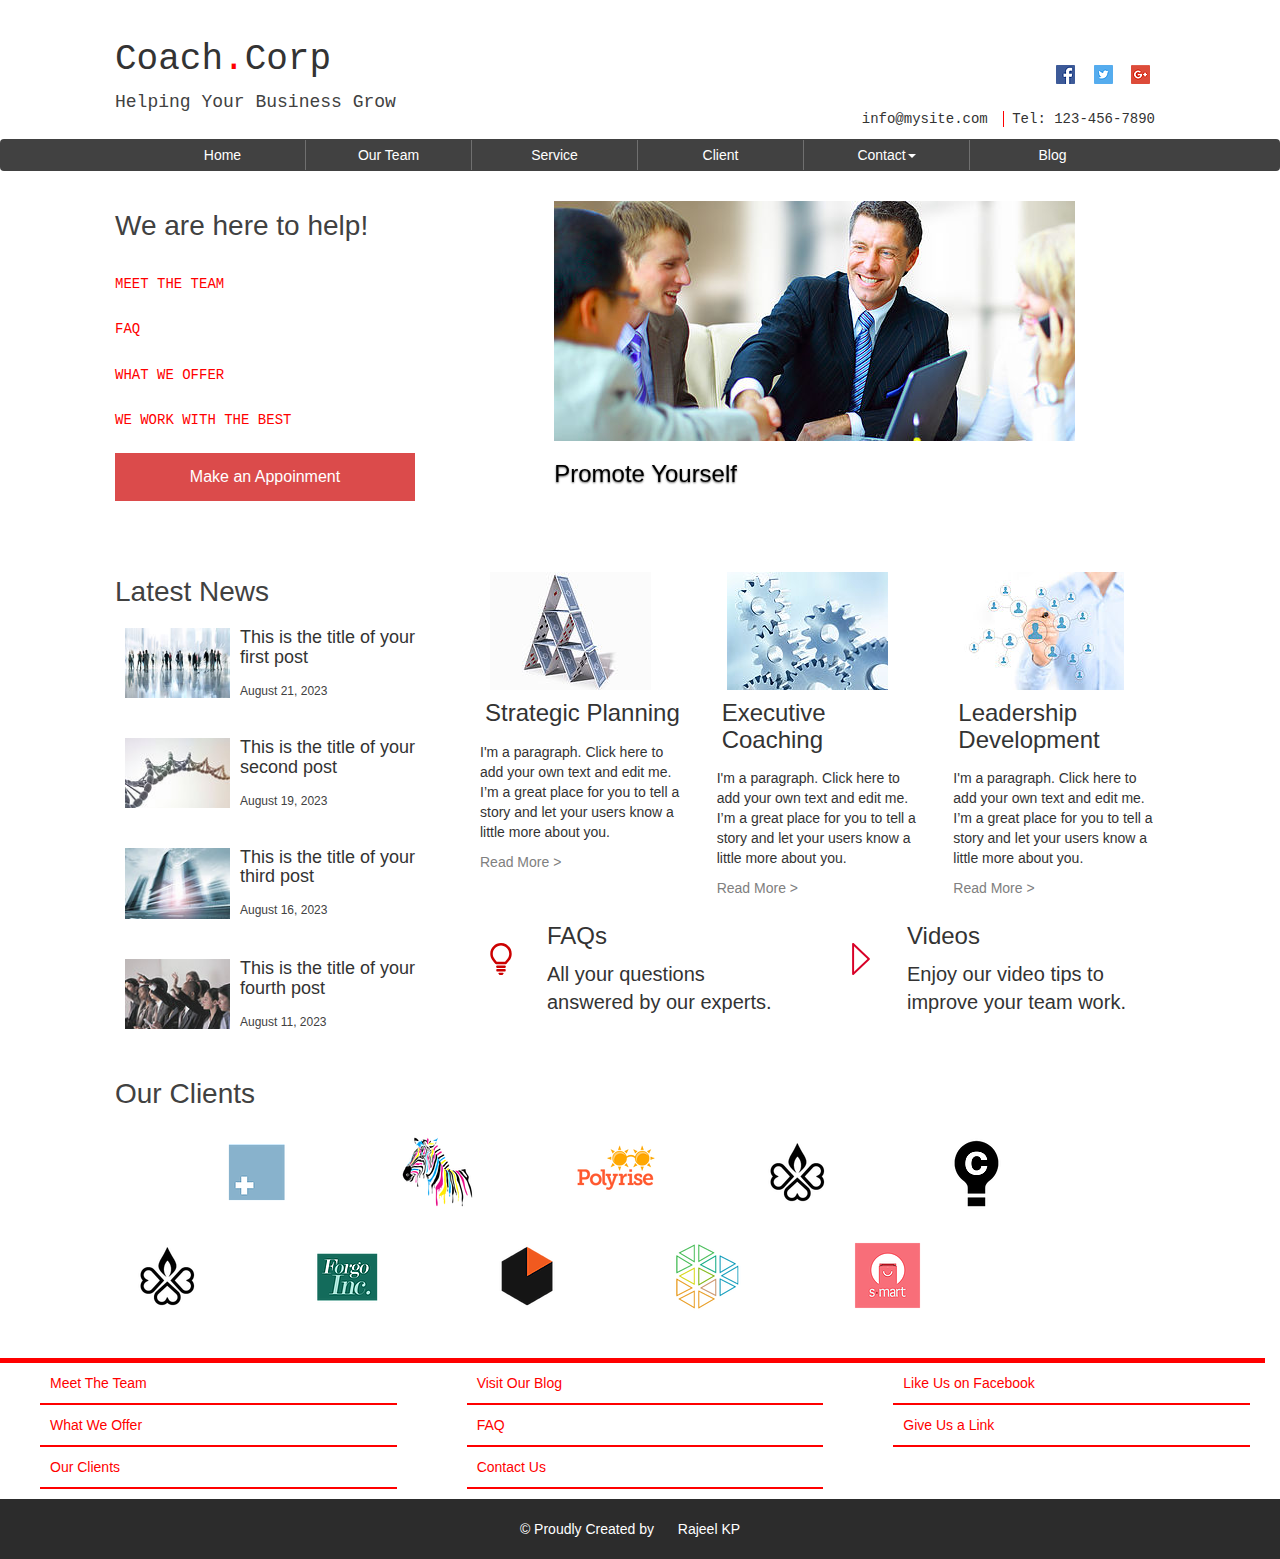
<file: index.html>
<!DOCTYPE html>
<!-- Latest compiled and minified CSS -->
<head>
<meta charset="utf-8">
<meta name="viewport" content="width=device-width, initial-scale=1">
<link rel="stylesheet" href="http://maxcdn.bootstrapcdn.com/bootstrap/3.3.7/css/bootstrap.min.css">
<link rel="stylesheet" href="style.css"/>

<!-- jQuery library -->
<script src="https://ajax.googleapis.com/ajax/libs/jquery/1.12.4/jquery.min.js"></script>

<!-- Latest compiled JavaScript -->
<script src="http://maxcdn.bootstrapcdn.com/bootstrap/3.3.7/js/bootstrap.min.js"></script>
 <!--[if lt IE 9]>
      <script src="https://oss.maxcdn.com/libs/html5shiv/3.7.0/html5shiv.js"></script>
      <script src="https://oss.maxcdn.com/libs/respond.js/1.4.2/respond.min.js"></script>
  <![endif]-->

   <title> &gt; &gt; &gt;  THE BUSINESS THEME &lt; &lt;&lt;  </title>

<style>
body{

//  background: red;
}
</style>



 </head>
<body>

  <div class="row container">
    <div class="col-md-6 head col-xs-12">
<h1> Coach<span style="color:red;">.</span>Corp </h1><span class="tagline">Helping Your Business Grow</stagline>
</div>

<div class="col-md-6 col-xs-12 header-side">
<div class="socials">
  <img src='images/fb.png'>
<img src='images/twitter.png'>
<img src='images/g+.png'>
</div>
<br/>
<div class="qwe">
   <span class="abc">info@mysite.com</span>
    <span class="ab"> Tel: 123-456-7890 </span>
  </div>
</div>


</div>

<!---navbar--->

<nav class="navbar nav-wrapper">

  <button type="button" class="navbar-toggle" data-toggle="collapse" data-target="#myNavbar">
       <span class="icon-bar"></span>
       <span class="icon-bar"></span>
       <span class="icon-bar"> </span>
  </button>

     <div class="collapse navbar-collapse" id="myNavbar">
<ul class="nav">
  <li><a class="active" href="index.html">Home</a></li>
  <li><a href="about.html">Our Team</a></li>
  <li><a href="services.html">Service</a></li>
  <li><a href="clients.html">Client</a></li>

  <li class="dropdown"><a data-toggle="dropdown" href="#">Contact<span class="caret"></span></a>
       <ul class="dropdown-menu">
         <li><a href="faq.html">FAQs</a></li></ul>

  <li><a href="blog.html">Blog</a></li>
</ul></div>
</nav>

<!---navbar--->
  <div class="container">
<div class="row">

<div class="col-xs-12 col-md-4">
  <h2> We are here to help! <h2>

<ul class="sidenav">
<li><a href=''> MEET THE TEAM </a> </li><li>
  <a href=''>   FAQ </a></li><li>
  <a href=''>  WHAT WE OFFER</a></li><li>
<a href=''>   WE WORK WITH THE BEST</a></li>


</ul>

<button type="button" class="app">Make an Appoinment </button>
</div>

<div class="col-xs-12 col-md-8">




  <div id="myCarousel" class="carousel slide" data-ride="carousel">
    <!-- Indicators -->


    <!-- Wrapper for slides -->
    <div class="carousel-inner" role="listbox">

      <div class="item active">
        <img class="responsive" src="images/1.jpg" alt="one">
        <div class="carousel-caption">
          <h3>Promote Yourself</h3>
        </div>
      </div>

      <div class="item">
        <img src="images/2.jpg" alt="two">
        <div class="carousel-caption">
          <h3>Teamwork and Leadership</h3>
        </div>
      </div>

      <div class="item">
        <img src="images/3.jpg" alt="three">
        <div class="carousel-caption">
          <h3>Manage your time</h3>

        </div>
      </div>





  </div>
</div>




</div>
</div> <!---Row --->



<div class="row">
  <div class="col-xs-12 col-md-4">
<h2> Latest News </h2>

<div class="bp">
 <img src="images/crowd.jpg" class="img-thumbnail" width="125">
<h4>This is the title of your first post </h4>
<span class="date">August 21, 2023</span>
</div>

 <div class="bp">
  <img src="images/dna.jpg" class="img-thumbnail" width="125">
<h4>This is the title of your second post </h4>
<span class="date">August 19, 2023</span>

</div>

  <div class="bp">
   <img src="images/city.jpg" class="img-thumbnail" width="125">
   <h4>This is the title of your third post </h4>
   <span class="date">August 16, 2023</span>

</div>

   <div class="bp">
    <img src="images/people.jpg" class="img-thumbnail" width="125">
<h4>This is the title of your fourth post </h4>
<span class="date">August 11, 2023</span>
<div class="clearfix"></div>
  </div>

</div>









<div class="col-xs-12 col-md-8 post" >

<div class="col-xs-12 col-md-4">
  <img src="images/cards.jpg" class="sideimg">
<h3>Strategic Planning</h3>
<p>I'm a paragraph. Click here to add your own text and edit me.
   I’m a great place for you to tell a story and let your users know a little more about you.</p>
  <a href="#">Read More &gt;</a>

</div><div class="col-xs-12 col-md-4">

  <img src="images/gear.jpg" class="sideimg">
  <h3>Executive Coaching</h3>
  <p>I'm a paragraph. Click here to add your own text and edit me.
     I’m a great place for you to tell a story and let your users know a little more about you.</p>
     <a href="#">Read More &gt;</a>

</div><div class="col-xs-12 col-md-4">



  <img src="images/plan.jpg" class="sideimg">

  <h3>Leadership Development</h3>
  <p>I'm a paragraph. Click here to add your own text and edit me.
     I’m a great place for you to tell a story and let your users know a little more about you.</p>

     <a href="#">Read More &gt;</a>

</div>


</div>




  <div class="col-md-4 col-sm-6 col-xs-12" style="">
<div style="float:left; margin-right:20px;">
    <svg preserveAspectRatio="xMidYMid meet" style="stroke-width: 0px;" version="1.1" xmlns="http://www.w3.org/2000/svg" viewBox="22.3046875 14.65625 27.4921875 41.05078125">
<g fill = "#CC0000"
stroke = "#ED1C24">
<path d="M38.371,52.684h-4.642c-0.626,0-1.133,0.506-1.133,1.132l0.582,0.758c0,0.626,0.505,1.132,1.132,1.132h3.477c0.629,0,1.134-0.506,1.134-1.132l0.583-0.758C39.505,53.19,38.998,52.684,38.371,52.684z"></path>
<path d="M41.117,47.867H30.982c-0.527,0-0.957,0.429-0.957,0.957v1.424c0,0.527,0.429,0.957,0.957,0.957h10.135c0.531,0,0.959-0.429,0.959-0.957v-1.424C42.076,48.297,41.648,47.867,41.117,47.867z"></path>
<path d="M41.117,43.487H30.982c-0.527,0-0.957,0.429-0.957,0.957v1.427c0,0.524,0.429,0.954,0.957,0.954h10.135c0.531,0,0.959-0.429,0.959-0.954v-1.427C42.076,43.915,41.648,43.487,41.117,43.487z"></path>
<path d="M36.051,14.657c-7.58,0-13.747,6.168-13.747,13.749c0,0.924,0.094,1.855,0.28,2.768c0.183,0.892,0.453,1.762,0.803,2.584c0.013,0.032,0.029,0.064,0.044,0.096c1.219,2.415,2.835,4.719,5.237,7.472c0.304,0.348,0.743,0.548,1.205,0.548h12.174c0.477,0,0.928-0.213,1.233-0.58c0.486-0.588,0.968-1.184,1.454-1.785c0.614-0.76,1.235-1.529,1.881-2.299c0.9-1.069,1.589-2.205,2.098-3.451c0.348-0.819,0.618-1.687,0.804-2.586c0.184-0.906,0.278-1.836,0.278-2.766C49.794,20.825,43.629,14.657,36.051,14.657z M46.381,30.529c-0.142,0.688-0.348,1.354-0.622,1.998c-0.39,0.953-0.911,1.811-1.594,2.623c-0.66,0.787-1.294,1.571-1.92,2.347c-0.319,0.395-0.636,0.787-0.953,1.176H30.607c-1.944-2.282-3.283-4.221-4.294-6.214c-0.257-0.613-0.456-1.261-0.592-1.926c-0.143-0.701-0.216-1.416-0.216-2.127c0-5.817,4.732-10.549,10.547-10.549c5.814,0,10.543,4.732,10.543,10.549C46.594,29.121,46.522,29.837,46.381,30.529z"></path>
</g>
</svg></div>
  <div style="padding-left:10px; text-align:justify;">
    <h3>FAQs</h3>

<p style="font-size:20px;">  All your questions <br/>answered by our experts.
</p>
</div>
  </div>



  <div class="col-md-4 col-sm-6 col-xs-12" >

<div style="float:left; margin-right:20px;">
  <svg xmlns="http://www.w3.org/2000/svg" xmlns:xlink="http://www.w3.org/1999/xlink" version="1.1" id="Capa_1" x="0px" y="0px" viewBox="0 0 36.406 36.406" style="enable-background:new 0 0 36.406 36.406;" xml:space="preserve" width="512px" height="512px">
<path d="M27.955,19.015l-8.984,8.539l-8.984,8.539c-0.444,0.429-1.159,0.413-1.571-0.032
C8.21,35.84,8.099,35.57,8.099,35.285l0,0V18.206V1.127C8.099,0.508,8.607,0,9.226,0c0.317,
0,0.619,0.143,0.825,0.365l8.92,8.492  l8.984,8.539c0.444,0.429,0.476,1.127,0.048,1.587C27.987,
19,27.971,19,27.955,19.015L27.955,19.015z M17.432,25.936l8.142-7.73  l-8.142-7.73L10.337,
3.73v14.476v14.476L17.432,25.936z" fill="#D80027"/>
</div>

  <div style="text-align:justify;">
  <h3>Videos</h3>

  <p style="font-size:20px;">  Enjoy our video tips to <br/> improve your team work.
  </p>
</div>




</div>

</div>
<h2>Our Clients</h2>

<div class="row works">
  <div class="col-md-1">


  </div>


<div class="col-sm-6 col-md-2 col-xs-6">
<img src='images/a.png'>
</div>

<div class="col-sm-6 col-md-2 col-xs-6">
<img src='images/b.png'>
</div>

<div class="col-sm-6 col-md-2 col-xs-6">
<img src='images/c.png'>
</div>

<div class="col-sm-6 col-md-2 col-xs-6" >
<img src='images/d.png'>
</div>

<div class="col-sm-6 col-md-2 col-xs-6" >
<img src='images/i.png'>
</div>


<div class="col-md-1">


</div>



  <div class="col-md-1">


  </div>

  <div class="col-sm-6 col-md-2 col-xs-6">
  <img src='images/d.png'>
  </div>

  <div class="col-sm-6 col-md-2 col-xs-6">
  <img src='images/e.png'>
  </div>

  <div class="col-sm-6 col-md-2 col-xs-6">
  <img src='images/f.png'>
  </div>

  <div class="col-sm-6 col-md-2 col-xs-6">
  <img src='images/g.png'>
  </div>

  <div class="col-sm-6 col-md-2 col-xs-6" >
  <img src='images/h.png'>
  </div>
  <div class="col-md-1">


  </div>
  </div>



</div>

<div class="row foot">

  <div class="col-md-4">

<ul class="footnav">
  <li> <a href="#"> Meet The Team </a> </li>

  <li> <a href="#">What We Offer  </a> </li>


  <li> <a href="#">Our Clients </a> </li>
</ul>

</div>





  <div class="col-md-4">
    <ul class="footnav">
      <li> <a href="#"> Visit Our Blog </a> </li>

      <li> <a href="#">FAQ </a> </li>


      <li> <a href="#">Contact Us </a> </li>
    </ul>

  </div>





  <div class="col-md-4">

    <ul class="footnav">
      <li> <a href="#"> Like Us on Facebook</a> </li>

      <li> <a href="#"> Give Us a Link </a> </li>


    </ul>
  </div>







</div>





<footer>

<center>
&copy; Proudly Created by <a href="www.rajeelkp.com"> Rajeel KP </a>
</center>


</footer>

































</body>

</html>
</file>
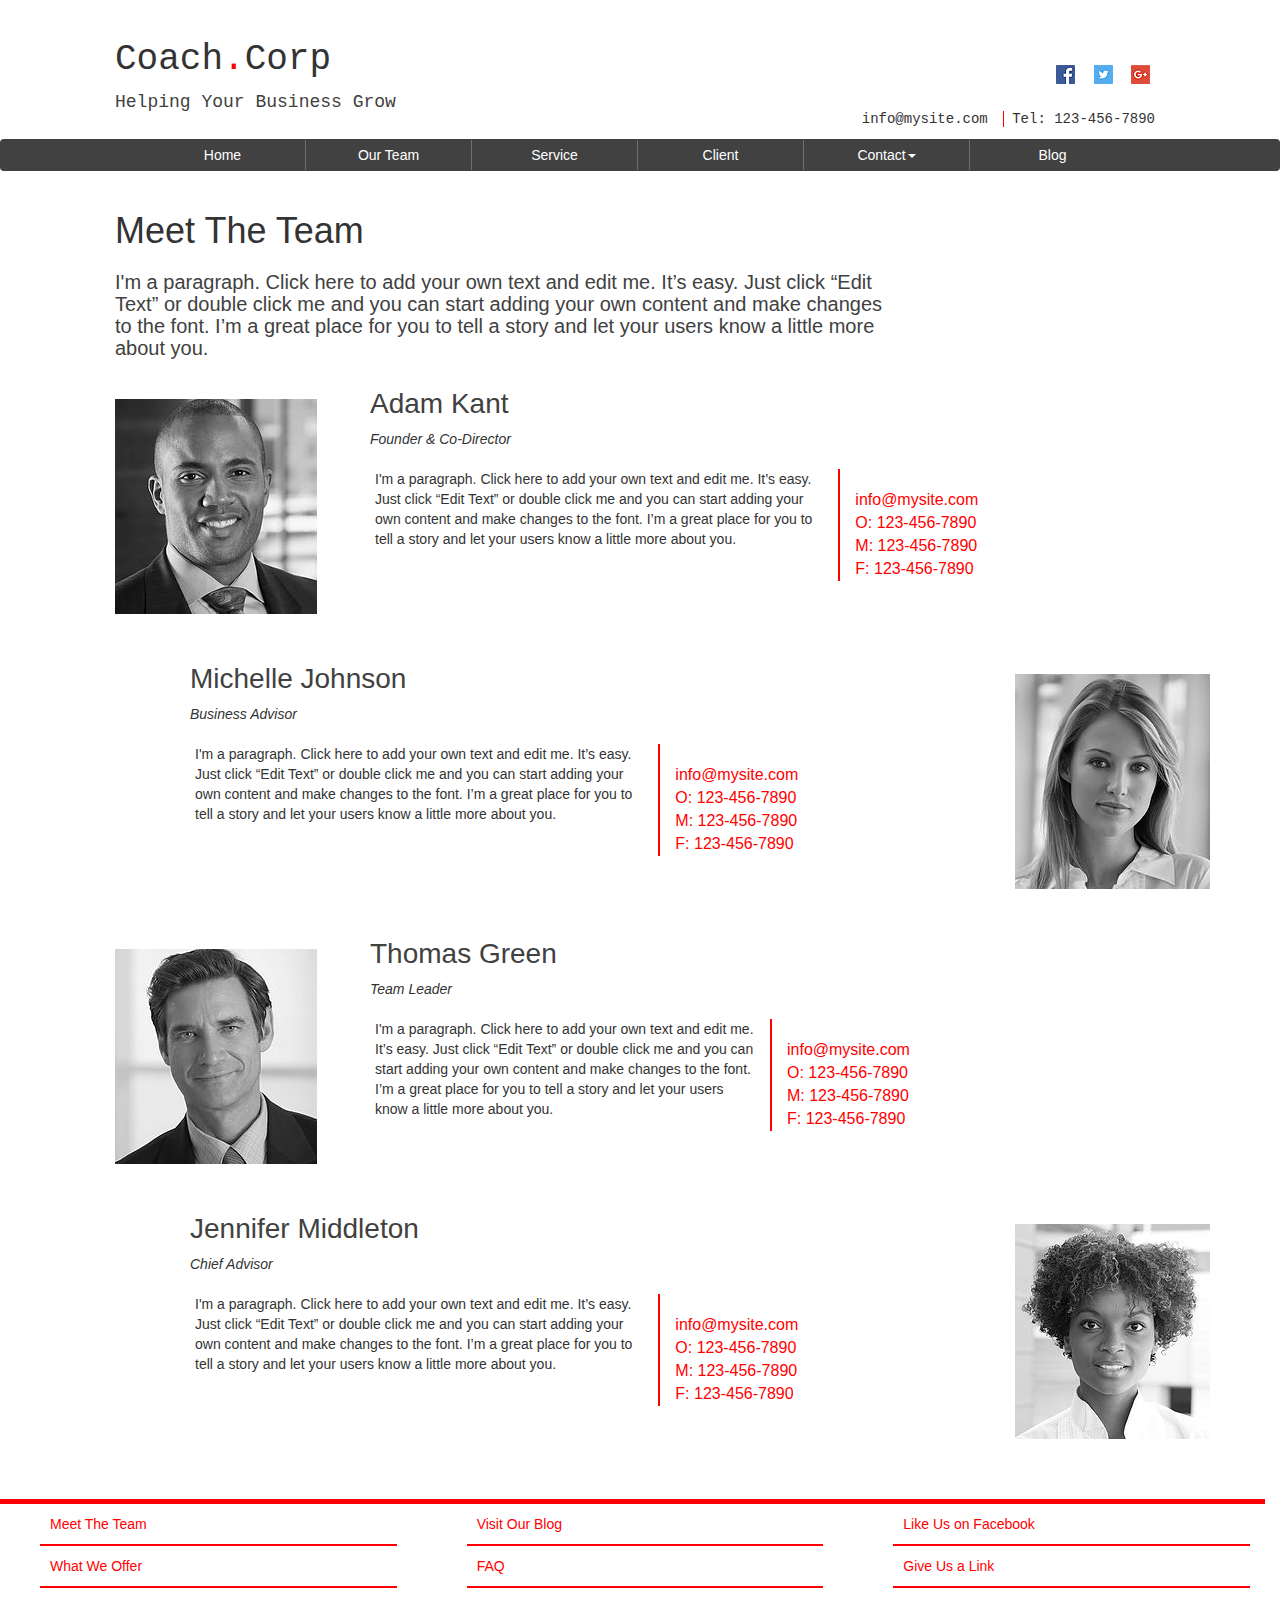
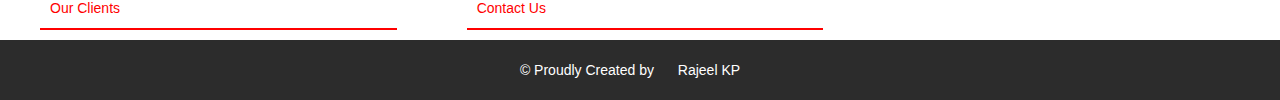
<file: about.html>
<!DOCTYPE html>
<!-- Latest compiled and minified CSS -->
<head>
<meta charset="utf-8">
<meta name="viewport" content="width=device-width, initial-scale=1">
<link rel="stylesheet" href="http://maxcdn.bootstrapcdn.com/bootstrap/3.3.7/css/bootstrap.min.css">
<link rel="stylesheet" href="style.css"/>

<!-- jQuery library -->
<script src="https://ajax.googleapis.com/ajax/libs/jquery/1.12.4/jquery.min.js"></script>

<!-- Latest compiled JavaScript -->
<script src="http://maxcdn.bootstrapcdn.com/bootstrap/3.3.7/js/bootstrap.min.js"></script>


   <title> &gt; &gt; &gt;  THE BUSINESS THEME &lt; &lt;&lt;  </title>

<style>
body{

//  background: red;
}
</style>



 </head>
<body>

  <div class="row container">
    <div class="col-md-6 head col-xs-12">
<h1> Coach<span style="color:red;">.</span>Corp </h1><span class="tagline">Helping Your Business Grow</stagline>
</div>

<div class="col-md-6 col-xs-12 header-side">
<div class="socials">
  <img src='images/fb.png'>
<img src='images/twitter.png'>
<img src='images/g+.png'>
</div>
<br/>
<div class="qwe">
   <span class="abc">info@mysite.com</span>
    <span class="ab"> Tel: 123-456-7890 </span>
  </div>
</div>


</div>

<!---navbar--->
<nav class="navbar nav-wrapper">

  <button type="button" class="navbar-toggle" data-toggle="collapse" data-target="#myNavbar">
       <span class="icon-bar"></span>
       <span class="icon-bar"></span>
       <span class="icon-bar"> </span>
  </button>

     <div class="collapse navbar-collapse" id="myNavbar">
<ul class="nav">
  <li><a class="active" href="index.html">Home</a></li>
  <li><a href="about.html">Our Team</a></li>
  <li><a href="services.html">Service</a></li>
  <li><a href="clients.html">Client</a></li>

  <li class="dropdown"><a data-toggle="dropdown" href="#">Contact<span class="caret"></span></a>
       <ul class="dropdown-menu">
         <li><a href="faq.html">FAQs</a></li></ul>

  <li><a href="blog.html">Blog</a></li>
</ul></div>
</nav>
<!---navbar--->
  <div class="container">

<div class="row">

<div class="col-md-9">

  <h1>Meet The Team <h1>

  <p  style="font-size:20px; color:#414141; font-family:Arial;" >

  I'm a paragraph. Click here to add your own text and edit me. It’s easy. Just click “Edit Text” or double click me and you can start adding your own content and make changes to the font. I’m a great place for you to tell a story and let your users know a little more about you.
</p>
</div>
</div>




<div class="row" >
  <div class="col-md-2">
  <img class="dp" src="images/a1.jpg">
  </div>

<div class="col-md-10">
          <div class="row abt">

                <h2> Adam Kant </h2> <i class="per">Founder &amp; Co-Director </i><br/><br/>
                  </div>

                    <div class="row abt">
                             <div class="col-md-7">

                          <p>
                          I'm a paragraph. Click here to add your own text and edit me.
                          It’s easy. Just click “Edit Text” or double click me and you can
                           start adding your own content and make changes to the font. I’m a
                           great place for you to tell a story and let your users know a little
                            more about you.</p></div>


                          <div class="col-md-3 address">
                              info@mysite.com <br/>
                            O: 123-456-7890   <br/>
                            M: 123-456-7890 <br/>
                            F: 123-456-7890 <br/>
                            </div>

              </div>
            </div>

</div>








<div class="row" >


<div class="col-md-10">
          <div class="row abt" >

                <h2> Michelle Johnson

 </h2> <i class="per">Business Advisor</i><br/><br/>
                  </div>

                    <div class="row abt">
                             <div class="col-md-7">

                          <p>
                          I'm a paragraph. Click here to add your own text and edit me.
                          It’s easy. Just click “Edit Text” or double click me and you can
                           start adding your own content and make changes to the font. I’m a
                           great place for you to tell a story and let your users know a little
                            more about you.</p></div>


                          <div class="col-md-3 address">
                              info@mysite.com <br/>
                            O: 123-456-7890   <br/>
                            M: 123-456-7890 <br/>
                            F: 123-456-7890 <br/>
                            </div>

              </div>
            </div>

            <div class="col-md-2">
            <img class="dp" src="images/a2.jpg">
            </div>

</div>










<div class="row">
  <div class="col-md-2">
  <img class="dp" src="images/a3.jpg">
  </div>

<div class="col-md-10">
          <div class="row abt">

                <h2> Thomas Green</h2>

<i class="per">Team Leader</i><br/><br/>
                  </div>

                    <div class="row abt">
                             <div class="col-md-6">

                          <p>
                          I'm a paragraph. Click here to add your own text and edit me.
                          It’s easy. Just click “Edit Text” or double click me and you can
                           start adding your own content and make changes to the font. I’m a
                           great place for you to tell a story and let your users know a little
                            more about you.</p></div>


                          <div class="col-md-4 address">
                              info@mysite.com <br/>
                            O: 123-456-7890   <br/>
                            M: 123-456-7890 <br/>
                            F: 123-456-7890 <br/>
                            </div>

              </div>
            </div>

</div>








<div class="row" >


<div class="col-md-10">
          <div class="row abt" >

                <h2> Jennifer Middleton



 </h2><i class="per"> Chief Advisor</i><br/><br/>
                  </div>

                    <div class="row abt" >
                             <div class="col-md-7">

                          <p>
                          I'm a paragraph. Click here to add your own text and edit me.
                          It’s easy. Just click “Edit Text” or double click me and you can
                           start adding your own content and make changes to the font. I’m a
                           great place for you to tell a story and let your users know a little
                            more about you.</p></div>


                          <div class="col-md-3 address">
                              info@mysite.com <br/>
                            O: 123-456-7890   <br/>
                            M: 123-456-7890 <br/>
                            F: 123-456-7890 <br/>
                            </div>

              </div>
            </div>

            <div class="col-md-2">
            <img class="dp" src="images/a4.jpg">
            </div>

</div>









</div>

<div class="row foot">

  <div class="col-md-4">

<ul class="footnav">
  <li> <a href="#"> Meet The Team </a> </li>

  <li> <a href="#">What We Offer  </a> </li>


  <li> <a href="#">Our Clients </a> </li>
</ul>

</div>





  <div class="col-md-4">
    <ul class="footnav">
      <li> <a href="#"> Visit Our Blog </a> </li>

      <li> <a href="#">FAQ </a> </li>


      <li> <a href="#">Contact Us </a> </li>
    </ul>

  </div>





  <div class="col-md-4">

    <ul class="footnav">
      <li> <a href="#"> Like Us on Facebook</a> </li>

      <li> <a href="#"> Give Us a Link </a> </li>


    </ul>
  </div>







</div>





<footer>

<center>
&copy; Proudly Created by <a href="www.rajeelkp.com"> Rajeel KP </a>
</center>


</footer>

































</body>

</html>
</file>
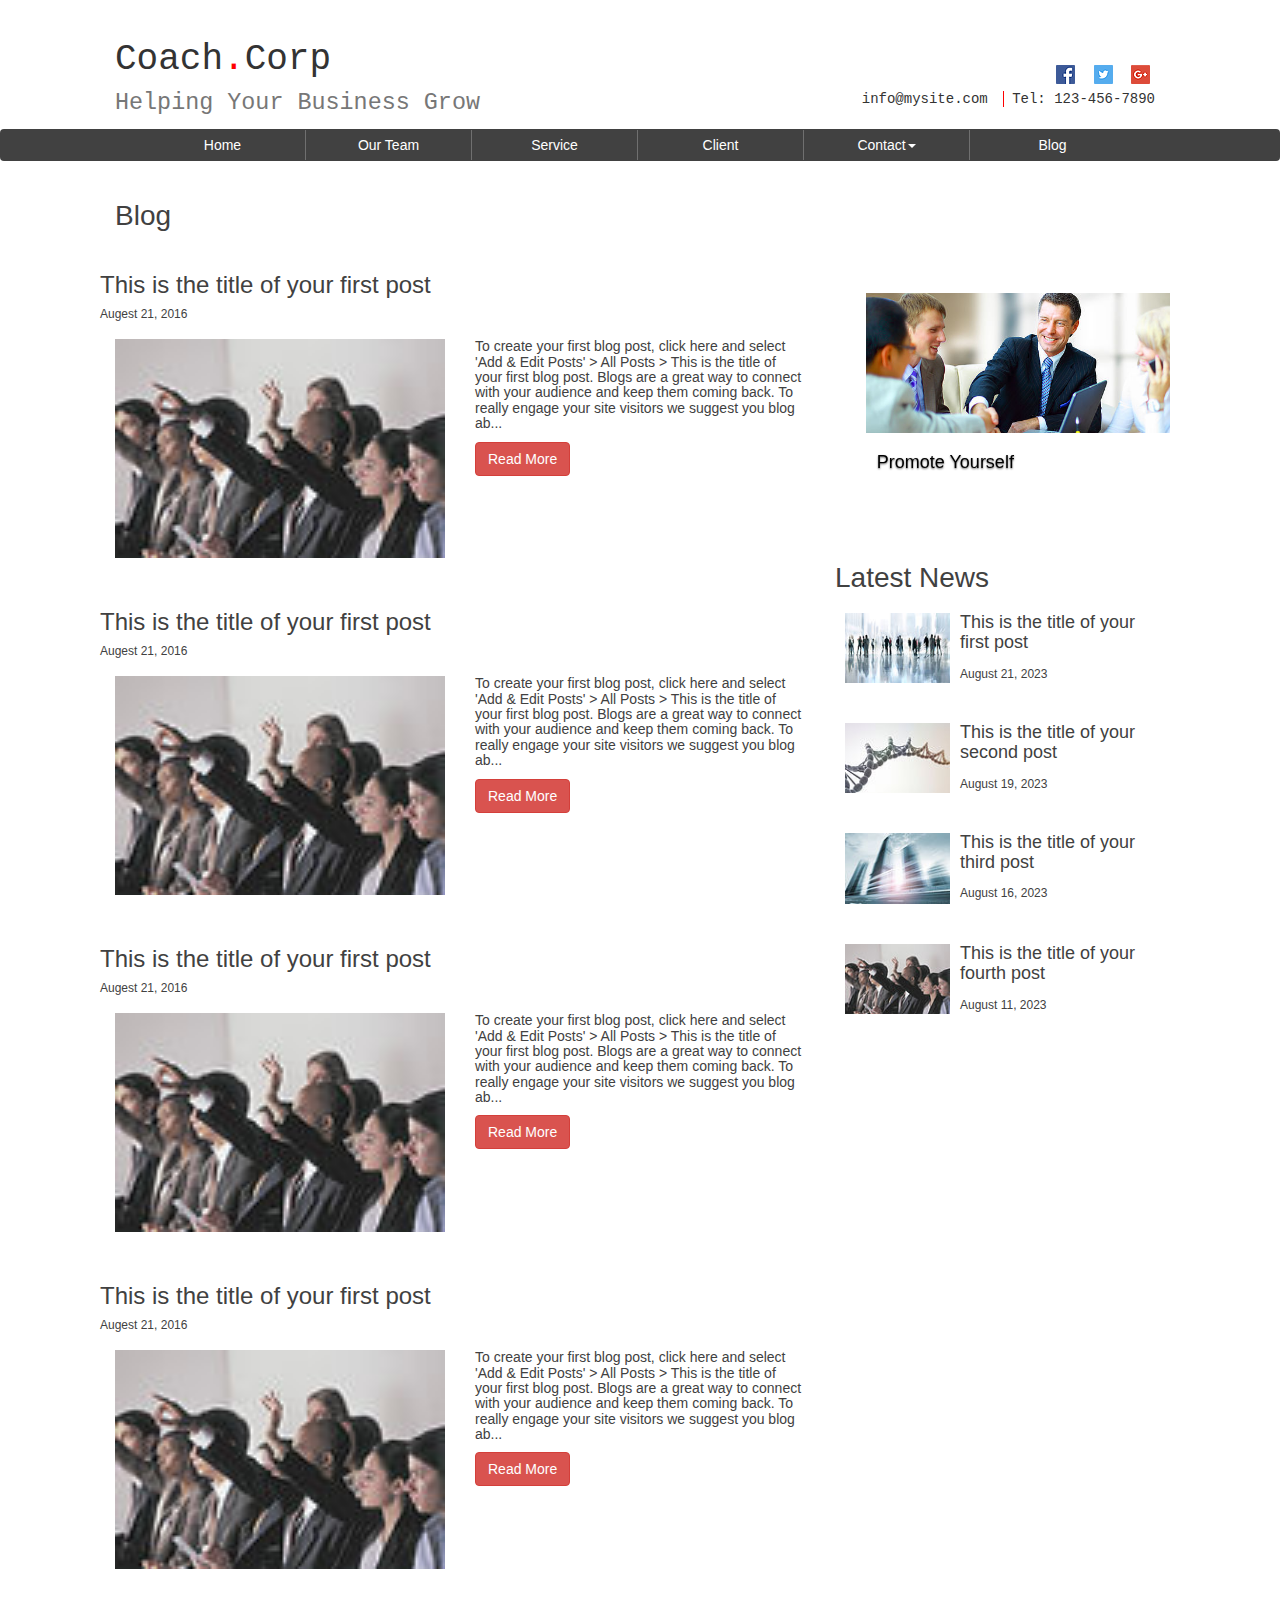
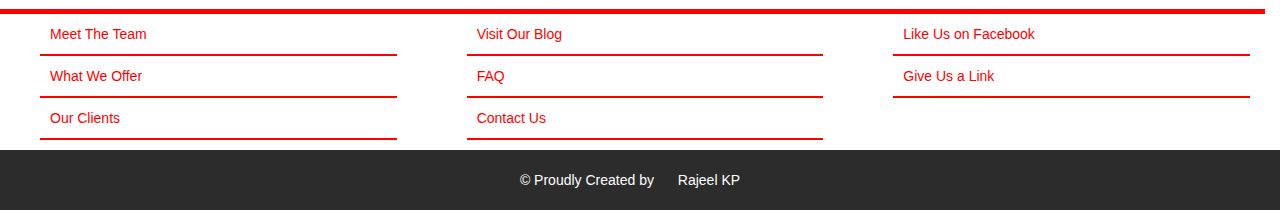
<file: blog.html>
<!DOCTYPE html>
<!-- Latest compiled and minified CSS -->
<head>
<meta charset="utf-8">
<meta name="viewport" content="width=device-width, initial-scale=1">
<link rel="stylesheet" href="http://maxcdn.bootstrapcdn.com/bootstrap/3.3.7/css/bootstrap.min.css">
<link rel="stylesheet" href="style.css"/>

<!-- jQuery library -->
<script src="https://ajax.googleapis.com/ajax/libs/jquery/1.12.4/jquery.min.js"></script>

<!-- Latest compiled JavaScript -->
<script src="http://maxcdn.bootstrapcdn.com/bootstrap/3.3.7/js/bootstrap.min.js"></script>


   <title> &gt; &gt; &gt;  THE BUSINESS THEME &lt; &lt;&lt;  </title>

<style>
body{

//  background: red;
}

.carousel-caption{

margin-left: -50px;

}

.carousel-caption h3{

font-size:18px;
font-weight: 100;

}
</style>



 </head>
<body>

  <div class="container row">
    <div class="col-md-6 head">
<h1> Coach<span style="color:red;">.</span>Corp <small><br/>Helping Your Business Grow</small></h1>
</div>

<div class="col-md-6 header-side">
  <img src='images/fb.png'>

<img src='images/twitter.png'>
<img src='images/g+.png'>
<br/>
   <span style="border-right:1px solid red; padding-right:15px;">info@mysite.com</span>
    Tel: 123-456-7890

</div>


</div>

<!---navbar--->

<nav class="navbar nav-wrapper">

  <button type="button" class="navbar-toggle" data-toggle="collapse" data-target="#myNavbar">
       <span class="icon-bar"></span>
       <span class="icon-bar"></span>
       <span class="icon-bar"> </span>
  </button>

     <div class="collapse navbar-collapse" id="myNavbar">
<ul class="nav">
  <li><a class="active" href="index.html">Home</a></li>
  <li><a href="about.html">Our Team</a></li>
  <li><a href="services.html">Service</a></li>
  <li><a href="clients.html">Client</a></li>

  <li class="dropdown"><a data-toggle="dropdown" href="#">Contact<span class="caret"></span></a>
       <ul class="dropdown-menu">
         <li><a href="faq.html">FAQs</a></li></ul>

  <li><a href="blog.html">Blog</a></li>
</ul></div>
</nav>

<!---navbar--->
  <div class="container">

  <h2> Blog <h2>


<div class="row">

      <div class="col-md-8 bdy">
         <div class="row entry">
            <h3>This is the title of your first post
                </h3>
                  <span class="date"> Augest 21, 2016 </span><br/>
                </div>
                <div class="row">
                  <div class="col-md-6">
                    <img width=100% src="images/people.jpg">
                  </div>
                  <div class="col-md-6">
                  <p>  To create your first blog post, click here and select 'Add & Edit Posts' > All Posts > This is the title of your first blog post.

Blogs are a great way to connect with your audience and keep them coming back. To really engage your site visitors we suggest you blog ab...
              </p>

<button type="button" class="btn btn-danger">Read More</button>
            </div>
                </div>

<br/>








                <div class="row entry">
                   <h3>This is the title of your first post
                       </h3>
                         <span class="date"> Augest 21, 2016 </span><br/>
                       </div>
                       <div class="row">
                         <div class="col-md-6">
                           <img width=100% src="images/people.jpg">
                         </div>
                         <div class="col-md-6">
                         <p>  To create your first blog post, click here and select 'Add & Edit Posts' > All Posts > This is the title of your first blog post.

       Blogs are a great way to connect with your audience and keep them coming back. To really engage your site visitors we suggest you blog ab...
                     </p>

       <button type="button" class="btn btn-danger">Read More</button>
                   </div>
                       </div>








<br/>











                       <div class="row entry">
                          <h3>This is the title of your first post
                              </h3>
                                <span class="date"> Augest 21, 2016 </span><br/>
                              </div>
                              <div class="row">
                                <div class="col-md-6">
                                  <img width=100% src="images/people.jpg">
                                </div>
                                <div class="col-md-6">
                                <p>  To create your first blog post, click here and select 'Add & Edit Posts' > All Posts > This is the title of your first blog post.

              Blogs are a great way to connect with your audience and keep them coming back. To really engage your site visitors we suggest you blog ab...
                            </p>

              <button type="button" class="btn btn-danger">Read More</button>
                          </div>
                              </div>









<br/>













                              <div class="row entry">
                                 <h3>This is the title of your first post
                                     </h3>
                                       <span class="date"> Augest 21, 2016 </span><br/>
                                     </div>
                                     <div class="row">
                                       <div class="col-md-6">
                                         <img width=100% src="images/people.jpg">
                                       </div>
                                       <div class="col-md-6">
                                       <p>  To create your first blog post, click here and select 'Add & Edit Posts' > All Posts > This is the title of your first blog post.

                     Blogs are a great way to connect with your audience and keep them coming back. To really engage your site visitors we suggest you blog ab...
                                   </p>

                     <button type="button" class="btn btn-danger">Read More</button>
                                 </div>
                                     </div>







      </div>



<br/>

      <div class="col-md-4 sb">

        <div class="row">

        <div id="myCarousel" class="carousel slide" data-ride="carousel">
          <!-- Indicators -->


          <!-- Wrapper for slides -->
          <div class="carousel-inner" role="listbox">

            <div class="item active">
              <img class="responsive" src="images/1.jpg" alt="one">
              <div class="carousel-caption">
                <h3>Promote Yourself</h3>
              </div>
            </div>

            <div class="item">
              <img src="images/2.jpg" alt="two">
              <div class="carousel-caption">
                <h3>Teamwork and Leadership</h3>
              </div>
            </div>

            <div class="item">
              <img src="images/3.jpg" alt="three">
              <div class="carousel-caption">
                <h3>Manage your time</h3>

              </div>
            </div>





        </div>
        </div>
</div>

<div class="row">

  <div class="col-md-12">
  <h2> Latest News </h2>

  <div class="bp">
  <img src="images/crowd.jpg" class="img-thumbnail" width="125">
  <h4>This is the title of your first post </h4>
  <span class="date">August 21, 2023</span>
  </div>

  <div class="bp">
  <img src="images/dna.jpg" class="img-thumbnail" width="125">
  <h4>This is the title of your second post </h4>
  <span class="date">August 19, 2023</span>

  </div>

  <div class="bp">
   <img src="images/city.jpg" class="img-thumbnail" width="125">
   <h4>This is the title of your third post </h4>
   <span class="date">August 16, 2023</span>

  </div>

   <div class="bp">
    <img src="images/people.jpg" class="img-thumbnail" width="125">
  <h4>This is the title of your fourth post </h4>
  <span class="date">August 11, 2023</span>
  <div class="clearfix"></div>
  </div>

  </div>

</div>



      </div>

</div>















































</div>

<div class="row foot">

  <div class="col-md-4">

<ul class="footnav">
  <li> <a href="#"> Meet The Team </a> </li>

  <li> <a href="#">What We Offer  </a> </li>


  <li> <a href="#">Our Clients </a> </li>
</ul>

</div>





  <div class="col-md-4">
    <ul class="footnav">
      <li> <a href="#"> Visit Our Blog </a> </li>

      <li> <a href="#">FAQ </a> </li>


      <li> <a href="#">Contact Us </a> </li>
    </ul>

  </div>





  <div class="col-md-4">

    <ul class="footnav">
      <li> <a href="#"> Like Us on Facebook</a> </li>

      <li> <a href="#"> Give Us a Link </a> </li>


    </ul>
  </div>







</div>





<footer>

<center>
&copy; Proudly Created by <a href="www.rajeelkp.com"> Rajeel KP </a>
</center>


</footer>

































</body>

</html>
</file>
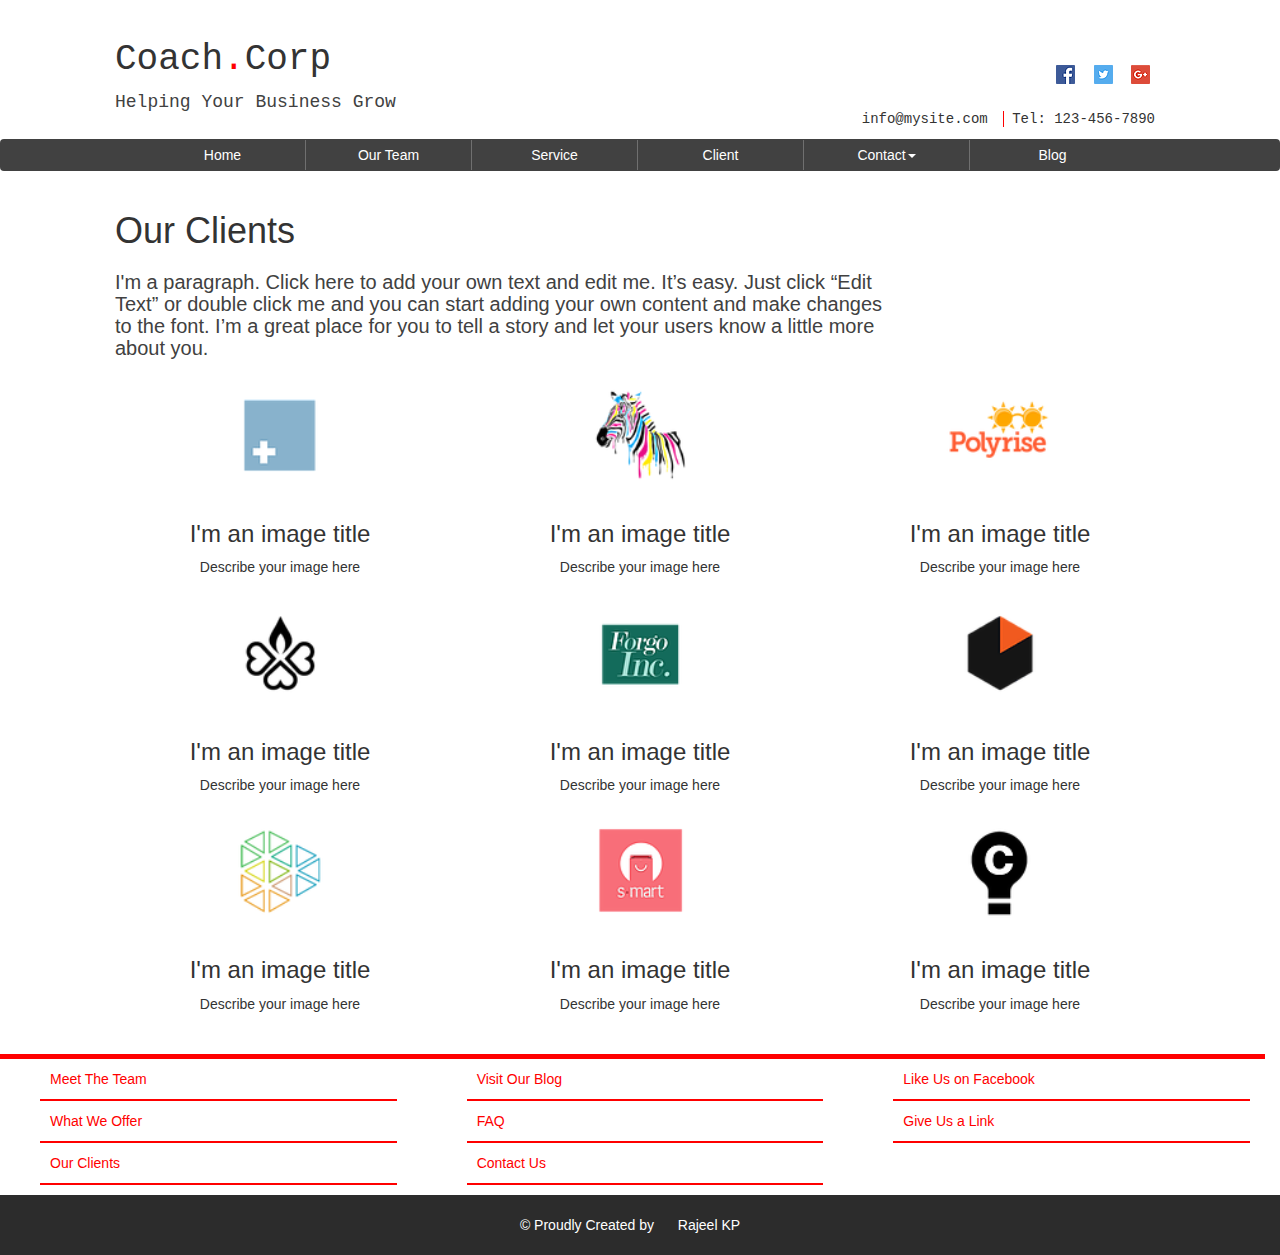
<file: clients.html>
<!DOCTYPE html>
<!-- Latest compiled and minified CSS -->
<head>
<meta charset="utf-8">
<meta name="viewport" content="width=device-width, initial-scale=1">
<link rel="stylesheet" href="http://maxcdn.bootstrapcdn.com/bootstrap/3.3.7/css/bootstrap.min.css">
<link rel="stylesheet" href="style.css"/>

<!-- jQuery library -->
<script src="https://ajax.googleapis.com/ajax/libs/jquery/1.12.4/jquery.min.js"></script>

<!-- Latest compiled JavaScript -->
<script src="http://maxcdn.bootstrapcdn.com/bootstrap/3.3.7/js/bootstrap.min.js"></script>


   <title> &gt; &gt; &gt;  THE BUSINESS THEME &lt; &lt;&lt;  </title>

<style>
body{

//  background: red;
}
</style>



 </head>
<body>

  <div class="row container">
    <div class="col-md-6 head col-xs-12">
<h1> Coach<span style="color:red;">.</span>Corp </h1><span class="tagline">Helping Your Business Grow</stagline>
</div>

<div class="col-md-6 col-xs-12 header-side">
<div class="socials">
  <img src='images/fb.png'>
<img src='images/twitter.png'>
<img src='images/g+.png'>
</div>
<br/>
<div class="qwe">
   <span class="abc">info@mysite.com</span>
    <span class="ab"> Tel: 123-456-7890 </span>
  </div>
</div>


</div>

<!---navbar--->
<nav class="navbar nav-wrapper">

  <button type="button" class="navbar-toggle" data-toggle="collapse" data-target="#myNavbar">
       <span class="icon-bar"></span>
       <span class="icon-bar"></span>
       <span class="icon-bar"> </span>
  </button>

     <div class="collapse navbar-collapse" id="myNavbar">
<ul class="nav">
  <li><a class="active" href="index.html">Home</a></li>
  <li><a href="about.html">Our Team</a></li>
  <li><a href="services.html">Service</a></li>
  <li><a href="clients.html">Client</a></li>

  <li class="dropdown"><a data-toggle="dropdown" href="#">Contact<span class="caret"></span></a>
       <ul class="dropdown-menu">
         <li><a href="faq.html">FAQs</a></li></ul>

  <li><a href="blog.html">Blog</a></li>
</ul></div>
</nav>

<!---navbar--->
  <div class="container">

<div class="row">

<div class="col-md-9">

  <h1> Our Clients <h1>

  <p  style="font-size:20px; color:#414141; font-family:Arial;" >

  I'm a paragraph. Click here to add your own text and edit me. It’s easy. Just click “Edit Text” or double click me and you can start adding your own content and make changes to the font. I’m a great place for you to tell a story and let your users know a little more about you.
</p>
</div>
</div>


<div class="row">


    <div class="col-md-4 sponsors">

      <img src="images/a.png">
     <h3>I'm an image title</h3>
     <p>Describe your image here</p>

     </div>
      <div class="col-md-4 sponsors">

         <img src="images/b.png">
        <h3>I'm an image title</h3>
        <p>Describe your image here</p>

        </div>
        <div class="col-md-4 sponsors">

          <img src="images/c.png">
         <h3>I'm an image title</h3>
         <p>Describe your image here</p>

         </div>


    </div>


    <div class="row">


        <div class="col-md-4 sponsors">

          <img src="images/d.png">
         <h3>I'm an image title</h3>
         <p>Describe your image here</p>

         </div>
          <div class="col-md-4 sponsors">

             <img src="images/e.png">
            <h3>I'm an image title</h3>
            <p>Describe your image here</p>

            </div>
            <div class="col-md-4 sponsors">

              <img src="images/f.png">
             <h3>I'm an image title</h3>
             <p>Describe your image here</p>

             </div>


        </div>



        <div class="row">


            <div class="col-md-4 sponsors">

              <img src="images/g.png">
             <h3>I'm an image title</h3>
             <p>Describe your image here</p>

             </div>
              <div class="col-md-4 sponsors">

                 <img src="images/h.png">
                <h3>I'm an image title</h3>
                <p>Describe your image here</p>

                </div>
                <div class="col-md-4 sponsors">

                  <img src="images/i.png">
                 <h3>I'm an image title</h3>
                 <p>Describe your image here</p>

                 </div>


            </div>















</div>












</div>

<div class="row foot">

  <div class="col-md-4">

<ul class="footnav">
  <li> <a href="#"> Meet The Team </a> </li>

  <li> <a href="#">What We Offer  </a> </li>


  <li> <a href="#">Our Clients </a> </li>
</ul>

</div>





  <div class="col-md-4">
    <ul class="footnav">
      <li> <a href="#"> Visit Our Blog </a> </li>

      <li> <a href="#">FAQ </a> </li>


      <li> <a href="#">Contact Us </a> </li>
    </ul>

  </div>





  <div class="col-md-4">

    <ul class="footnav">
      <li> <a href="#"> Like Us on Facebook</a> </li>

      <li> <a href="#"> Give Us a Link </a> </li>


    </ul>
  </div>







</div>





<footer>

<center>
&copy; Proudly Created by <a href="www.rajeelkp.com"> Rajeel KP </a>
</center>


</footer>

































</body>

</html>
</file>
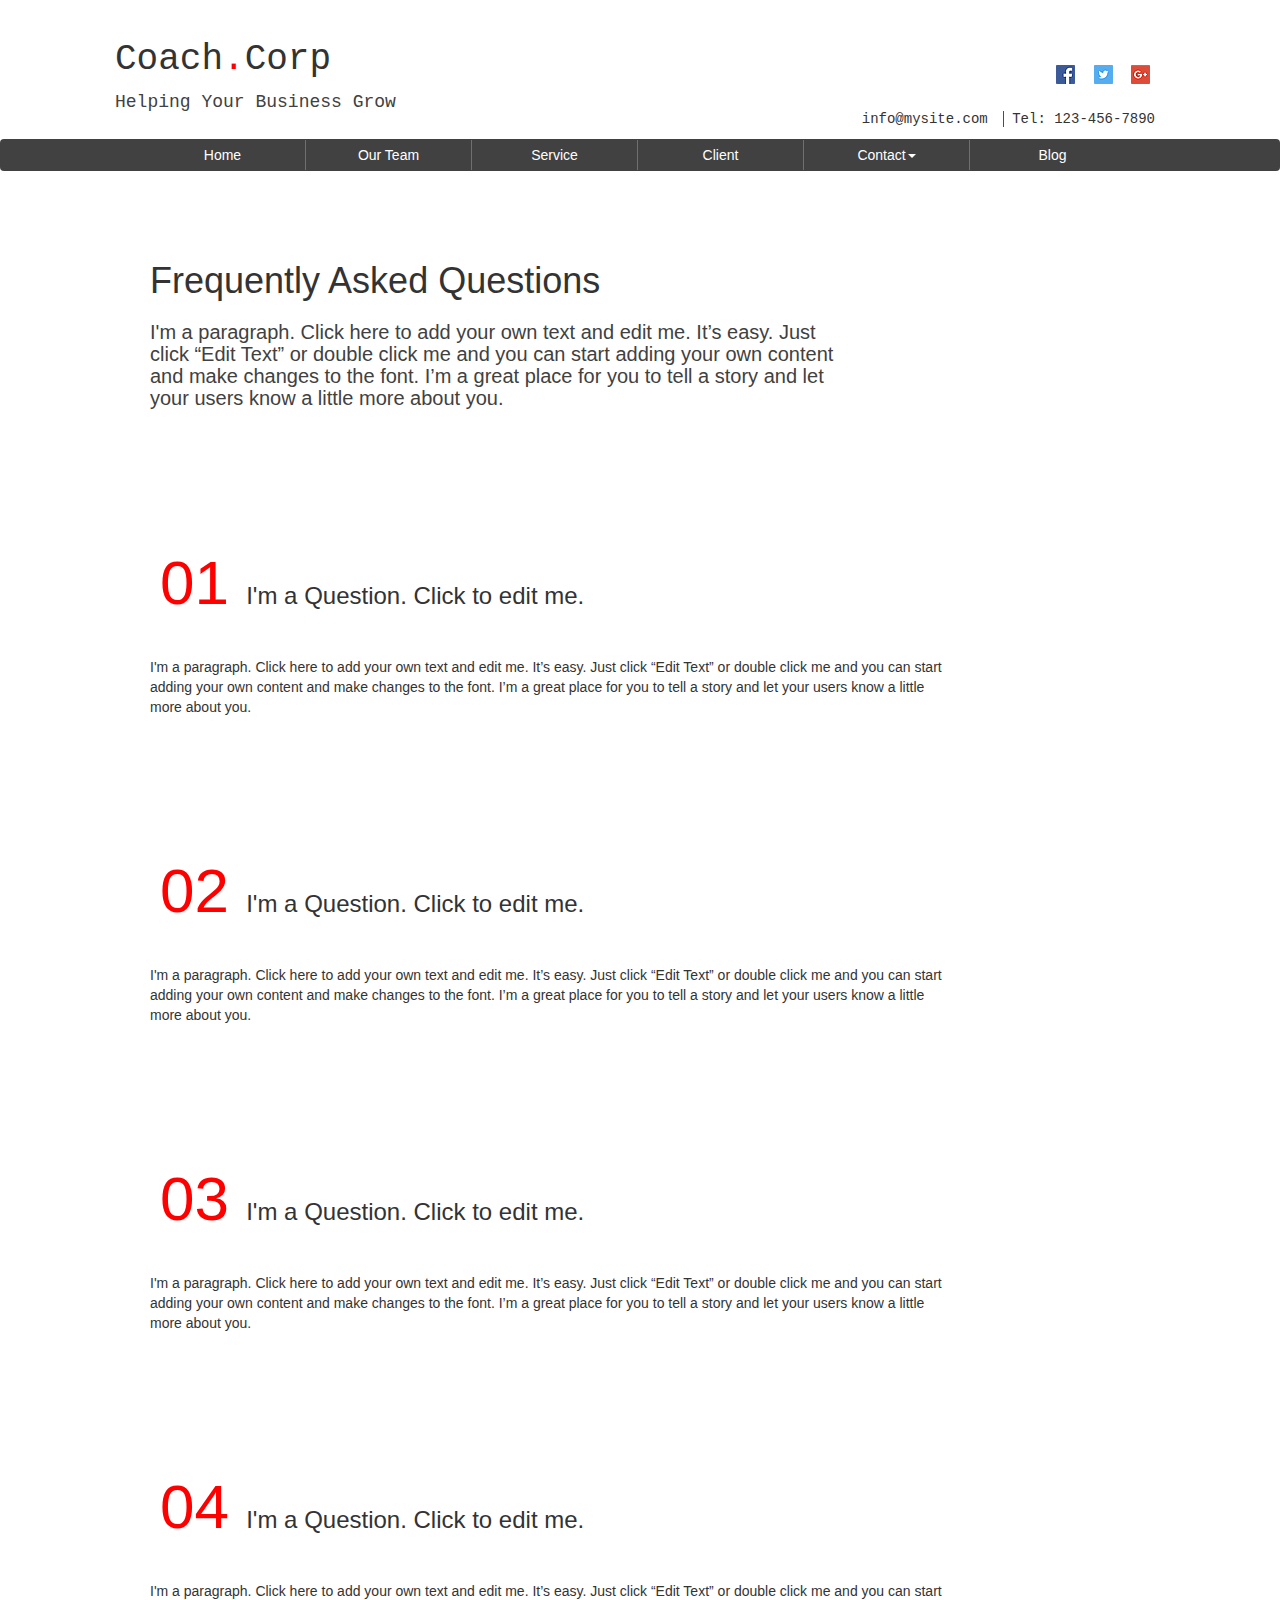
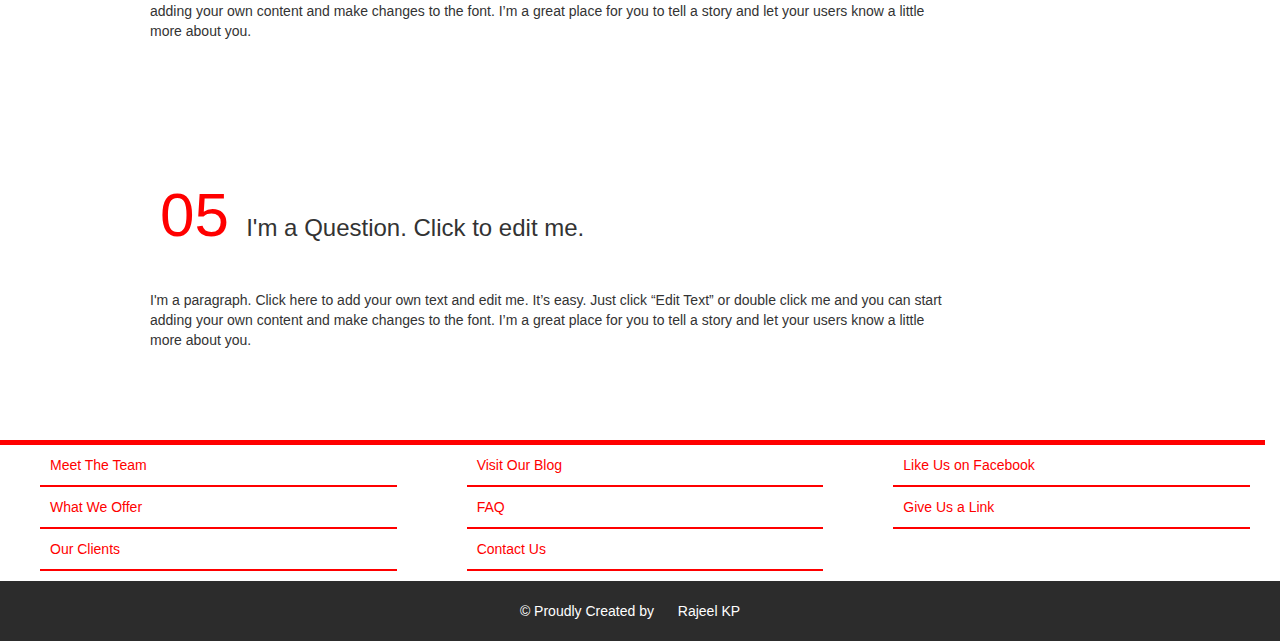
<file: faq.html>
<!DOCTYPE html>
<!-- Latest compiled and minified CSS -->
<head>
<meta charset="utf-8">
<meta name="viewport" content="width=device-width, initial-scale=1">
<link rel="stylesheet" href="http://maxcdn.bootstrapcdn.com/bootstrap/3.3.7/css/bootstrap.min.css">
<link rel="stylesheet" href="style.css"/>

<!-- jQuery library -->
<script src="https://ajax.googleapis.com/ajax/libs/jquery/1.12.4/jquery.min.js"></script>

<!-- Latest compiled JavaScript -->
<script src="http://maxcdn.bootstrapcdn.com/bootstrap/3.3.7/js/bootstrap.min.js"></script>


   <title> &gt; &gt; &gt;  THE BUSINESS THEME &lt; &lt;&lt;  </title>

<style>
body{

//  background: red;
}
</style>



 </head>
<body>

  <div class="row container">
    <div class="col-md-6 head col-xs-12">
<h1> Coach<span style="color:red;">.</span>Corp </h1><span class="tagline">Helping Your Business Grow</stagline>
</div>

<div class="col-md-6 col-xs-12 header-side">
<div class="socials">
  <img src='images/fb.png'>
<img src='images/twitter.png'>
<img src='images/g+.png'>
</div>
<br/>
<div class="qwe">
   <span class="abc">info@mysite.com</span>
    <span class="ab"> Tel: 123-456-7890 </span>
  </div>
</div>


</div>

<!---navbar--->
<nav class="navbar nav-wrapper">

  <button type="button" class="navbar-toggle" data-toggle="collapse" data-target="#myNavbar">
       <span class="icon-bar"></span>
       <span class="icon-bar"></span>
       <span class="icon-bar"> </span>
  </button>

     <div class="collapse navbar-collapse" id="myNavbar">
<ul class="nav">
  <li><a class="active" href="index.html">Home</a></li>
  <li><a href="about.html">Our Team</a></li>
  <li><a href="services.html">Service</a></li>
  <li><a href="clients.html">Client</a></li>

  <li class="dropdown"><a data-toggle="dropdown" href="#">Contact<span class="caret"></span></a>
       <ul class="dropdown-menu">
         <li><a href="faq.html">FAQs</a></li></ul>

  <li><a href="blog.html">Blog</a></li>
</ul></div>
</nav>

<!---navbar--->
  <div class="container">

<div class="row">

<div class="col-md-9 faq">

  <h1> Frequently Asked Questions <h1>

  <p  style="font-size:20px; color:#414141; font-family:Arial;" >

  I'm a paragraph. Click here to add your own text and edit me. It’s easy. Just click “Edit Text” or double click me and you can start adding your own content and make changes to the font. I’m a great place for you to tell a story and let your users know a little more about you.
</p>
</div>
</div>


<div class="row">

 <div class="col-md-10 faq">
  <h3> <span class="no"> 01 </span> I'm a Question. Click to edit me.</h3>

   ​<p>

   I'm a paragraph. Click here to add your own text and edit me. It’s easy. Just click “Edit Text” or double click me and you can start adding your own content and make changes to the font. I’m a great place for you to tell a story and let your users know a little more about you.


</p>

 </div>

</div>

<div class="row">

 <div class="col-md-10 faq">
  <h3> <span class="no"> 02 </span> I'm a Question. Click to edit me.</h3>

   ​<p>

   I'm a paragraph. Click here to add your own text and edit me. It’s easy. Just click “Edit Text” or double click me and you can start adding your own content and make changes to the font. I’m a great place for you to tell a story and let your users know a little more about you.


</p>

 </div>

</div>





<div class="row">

 <div class="col-md-10 faq">
  <h3> <span class="no"> 03 </span> I'm a Question. Click to edit me.</h3>

   ​<p>

   I'm a paragraph. Click here to add your own text and edit me. It’s easy. Just click “Edit Text” or double click me and you can start adding your own content and make changes to the font. I’m a great place for you to tell a story and let your users know a little more about you.


</p>

 </div>

</div>




<div class="row">

 <div class="col-md-10 faq">
  <h3> <span class="no"> 04 </span> I'm a Question. Click to edit me.</h3>

   ​<p>

   I'm a paragraph. Click here to add your own text and edit me. It’s easy. Just click “Edit Text” or double click me and you can start adding your own content and make changes to the font. I’m a great place for you to tell a story and let your users know a little more about you.


</p>

 </div>

</div>




<div class="row">

 <div class="col-md-10 faq">
  <h3> <span class="no"> 05 </span> I'm a Question. Click to edit me.</h3>

   ​<p>

   I'm a paragraph. Click here to add your own text and edit me. It’s easy. Just click “Edit Text” or double click me and you can start adding your own content and make changes to the font. I’m a great place for you to tell a story and let your users know a little more about you.


</p>

 </div>

</div>













</div>

<div class="row foot">

  <div class="col-md-4">

<ul class="footnav">
  <li> <a href="#"> Meet The Team </a> </li>

  <li> <a href="#">What We Offer  </a> </li>


  <li> <a href="#">Our Clients </a> </li>
</ul>

</div>





  <div class="col-md-4">
    <ul class="footnav">
      <li> <a href="#"> Visit Our Blog </a> </li>

      <li> <a href="#">FAQ </a> </li>


      <li> <a href="#">Contact Us </a> </li>
    </ul>

  </div>





  <div class="col-md-4">

    <ul class="footnav">
      <li> <a href="#"> Like Us on Facebook</a> </li>

      <li> <a href="#"> Give Us a Link </a> </li>


    </ul>
  </div>







</div>





<footer>

<center>
&copy; Proudly Created by <a href="www.rajeelkp.com"> Rajeel KP </a>
</center>


</footer>

































</body>

</html>
</file>
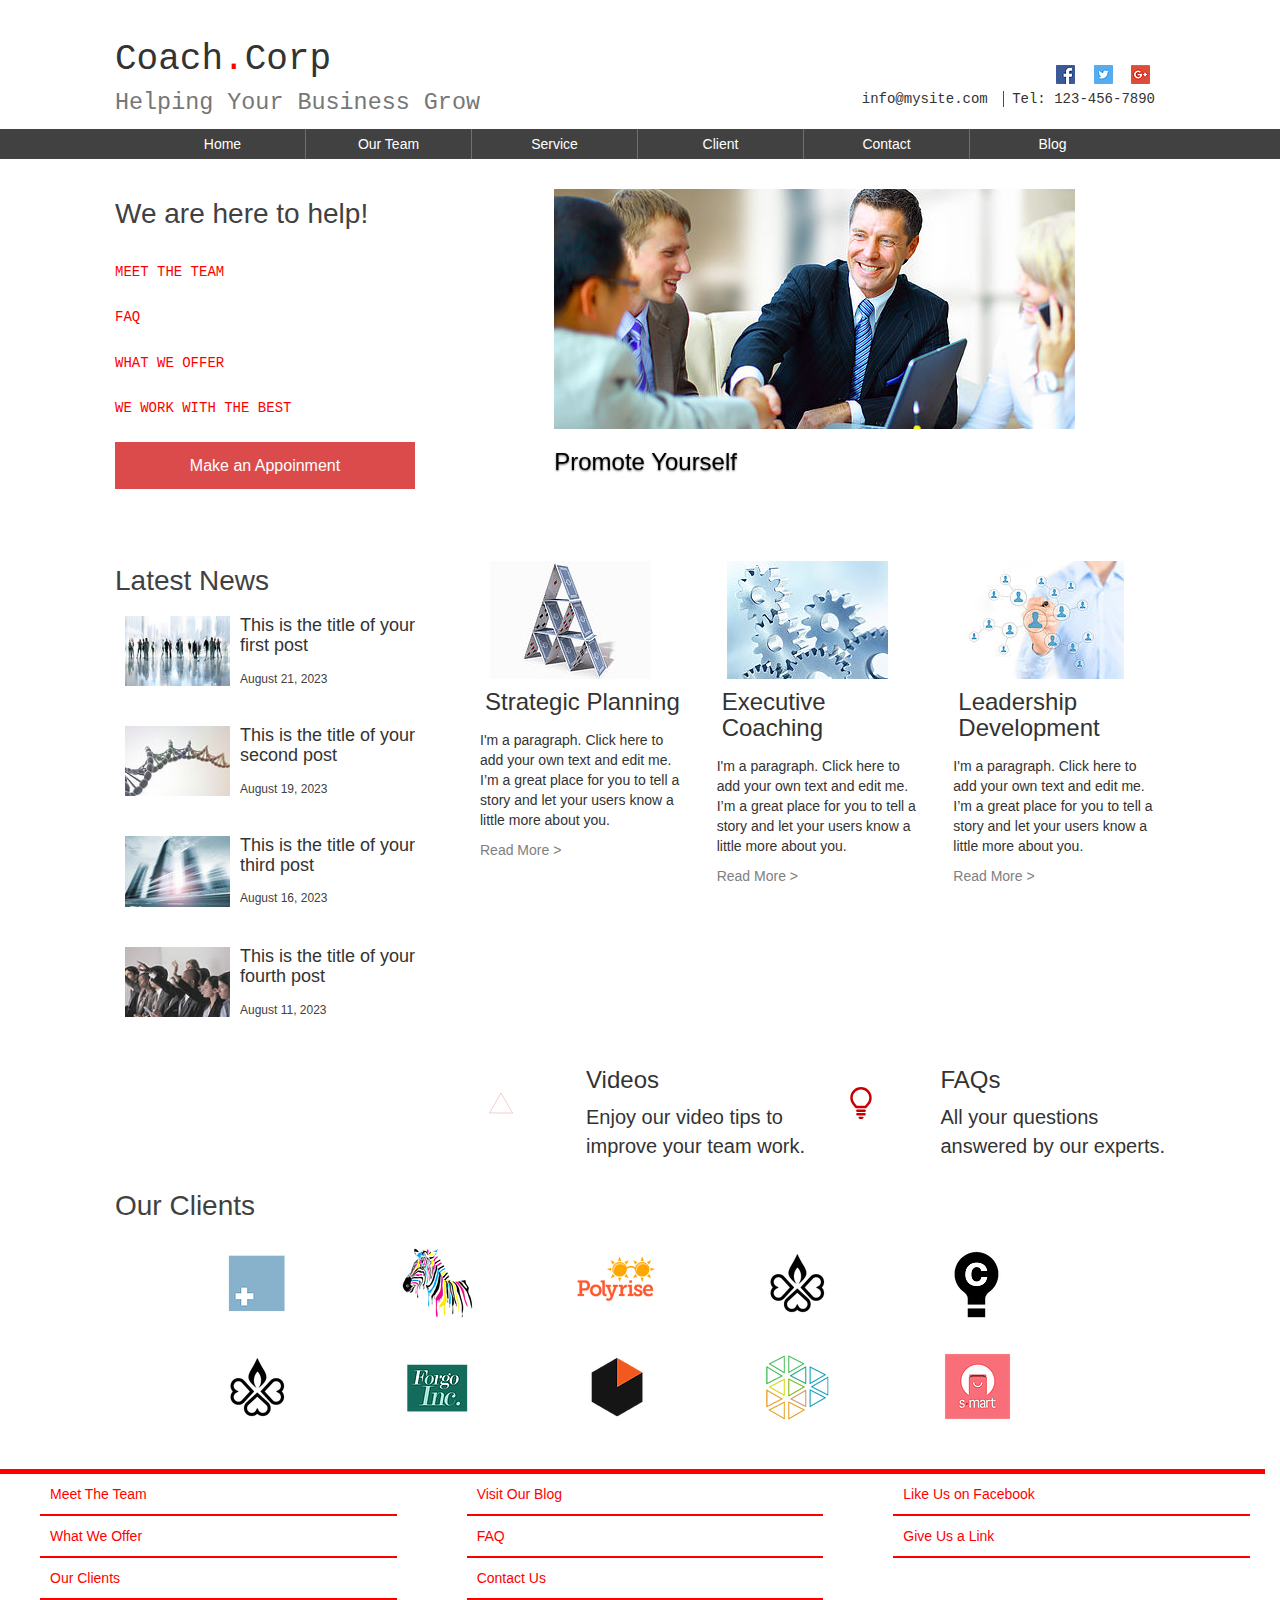
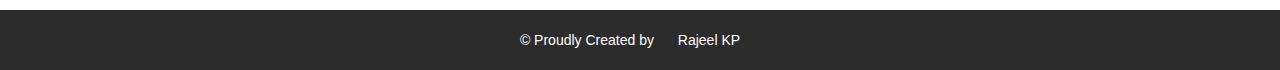
<file: index2 (copy).html>
<!DOCTYPE html>
<!-- Latest compiled and minified CSS -->
<head>
<meta charset="utf-8">
<meta name="viewport" content="width=device-width, initial-scale=1">
<link rel="stylesheet" href="http://maxcdn.bootstrapcdn.com/bootstrap/3.3.7/css/bootstrap.min.css">
<link rel="stylesheet" href="style.css"/>

<!-- jQuery library -->
<script src="https://ajax.googleapis.com/ajax/libs/jquery/1.12.4/jquery.min.js"></script>

<!-- Latest compiled JavaScript -->
<script src="http://maxcdn.bootstrapcdn.com/bootstrap/3.3.7/js/bootstrap.min.js"></script>


   <title> &gt; &gt; &gt;  THE BUSINESS THEME &lt; &lt;&lt;  </title>

<style>
body{

//  background: red;
}
</style>



 </head>
<body>

  <div class="container row">
    <div class="col-md-6 head">
<h1> Coach<span style="color:red;">.</span>Corp <small><br/>Helping Your Business Grow</small></h1>
</div>

<div class="col-md-6 header-side">
  <img src='images/fb.png'>

<img src='images/twitter.png'>
<img src='images/g+.png'>
<br/>
   <span style="border-right:1px solid red; padding-right:15px;">info@mysite.com</span>
    Tel: 123-456-7890

</div>


</div>

<!---navbar--->

<nav class="nav-wrapper">
  <button type="button" class="navbar-toggle" data-toggle="collapse" data-target="#myNavbar">
       <span class="icon-bar"></span>
       <span class="icon-bar"></span>
       <span class="icon-bar"></span>
     </button
     <div class="collapse navbar-collapse" id="myNavbar">
<ul class="nav">
  <li><a class="active" href="#home">Home</a></li>
  <li><a href="#news">Our Team</a></li>
  <li><a href="#contact">Service</a></li>
  <li><a href="#about">Client</a></li>
  <li><a href="#about">Contact</a></li>

  <li><a href="#about">Blog</a></li>
</ul></div>
</nav>


<!---navbar--->
  <div class="container">
<div class="row">

<div class="col-md-4">
  <h2> We are here to help! <h2>

<ul class="sidenav">
<li><a href=''> MEET THE TEAM </a> </li><li>
  <a href=''>   FAQ </a></li><li>
  <a href=''>  WHAT WE OFFER</a></li><li>
<a href=''>   WE WORK WITH THE BEST</a></li>


</ul>

<button type="button" class="app">Make an Appoinment </button>
</div>

<div class="col-md-8">




  <div id="myCarousel" class="carousel slide" data-ride="carousel">
    <!-- Indicators -->


    <!-- Wrapper for slides -->
    <div class="carousel-inner" role="listbox">

      <div class="item active">
        <img class="responsive" src="images/1.jpg" alt="one">
        <div class="carousel-caption">
          <h3>Promote Yourself</h3>
        </div>
      </div>

      <div class="item">
        <img src="images/2.jpg" alt="two">
        <div class="carousel-caption">
          <h3>Teamwork and Leadership</h3>
        </div>
      </div>

      <div class="item">
        <img src="images/3.jpg" alt="three">
        <div class="carousel-caption">
          <h3>Manage your time</h3>

        </div>
      </div>





  </div>
</div>




</div>
</div> <!---Row --->



<div class="row">
  <div class="col-md-4">
<h2> Latest News </h2>

<div class="bp">
 <img src="images/crowd.jpg" class="img-thumbnail" width="125">
<h4>This is the title of your first post </h4>
<span class="date">August 21, 2023</span>
</div>

 <div class="bp">
  <img src="images/dna.jpg" class="img-thumbnail" width="125">
<h4>This is the title of your second post </h4>
<span class="date">August 19, 2023</span>

</div>

  <div class="bp">
   <img src="images/city.jpg" class="img-thumbnail" width="125">
   <h4>This is the title of your third post </h4>
   <span class="date">August 16, 2023</span>

</div>

   <div class="bp">
    <img src="images/people.jpg" class="img-thumbnail" width="125">
<h4>This is the title of your fourth post </h4>
<span class="date">August 11, 2023</span>
<div class="clearfix"></div>
  </div>

</div>

<div class="col-md-8 post" >

<div class="col-xs-4">
  <img src="images/cards.jpg" class="img-responsive">
<h3>Strategic Planning</h3>
<p>I'm a paragraph. Click here to add your own text and edit me.
   I’m a great place for you to tell a story and let your users know a little more about you.</p>
  <a href="#">Read More &gt;</a>

</div><div class="col-xs-4">
  <img src="images/gear.jpg" class="img-responsive">
  <h3>Executive Coaching</h3>
  <p>I'm a paragraph. Click here to add your own text and edit me.
     I’m a great place for you to tell a story and let your users know a little more about you.</p>
     <a href="#">Read More &gt;</a>

</div><div class="col-xs-4">


  <img src="images/plan.jpg" class="img-responsive">

  <h3>Leadership Development</h3>
  <p>I'm a paragraph. Click here to add your own text and edit me.
     I’m a great place for you to tell a story and let your users know a little more about you.</p>

     <a href="#">Read More &gt;</a>

</div>


</div> </div>

<div class="row">
  <div class="col-md-4 col-sm-6 col-xs-12" style="float:right;">
<div style="float:left; margin:0px;">
    <svg preserveAspectRatio="xMidYMid meet" style="stroke-width: 0px;" version="1.1" xmlns="http://www.w3.org/2000/svg" viewBox="22.3046875 14.65625 27.4921875 41.05078125">
<g fill = "#CC0000"
stroke = "#ED1C24">
<path d="M38.371,52.684h-4.642c-0.626,0-1.133,0.506-1.133,1.132l0.582,0.758c0,0.626,0.505,1.132,1.132,1.132h3.477c0.629,0,1.134-0.506,1.134-1.132l0.583-0.758C39.505,53.19,38.998,52.684,38.371,52.684z"></path>
<path d="M41.117,47.867H30.982c-0.527,0-0.957,0.429-0.957,0.957v1.424c0,0.527,0.429,0.957,0.957,0.957h10.135c0.531,0,0.959-0.429,0.959-0.957v-1.424C42.076,48.297,41.648,47.867,41.117,47.867z"></path>
<path d="M41.117,43.487H30.982c-0.527,0-0.957,0.429-0.957,0.957v1.427c0,0.524,0.429,0.954,0.957,0.954h10.135c0.531,0,0.959-0.429,0.959-0.954v-1.427C42.076,43.915,41.648,43.487,41.117,43.487z"></path>
<path d="M36.051,14.657c-7.58,0-13.747,6.168-13.747,13.749c0,0.924,0.094,1.855,0.28,2.768c0.183,0.892,0.453,1.762,0.803,2.584c0.013,0.032,0.029,0.064,0.044,0.096c1.219,2.415,2.835,4.719,5.237,7.472c0.304,0.348,0.743,0.548,1.205,0.548h12.174c0.477,0,0.928-0.213,1.233-0.58c0.486-0.588,0.968-1.184,1.454-1.785c0.614-0.76,1.235-1.529,1.881-2.299c0.9-1.069,1.589-2.205,2.098-3.451c0.348-0.819,0.618-1.687,0.804-2.586c0.184-0.906,0.278-1.836,0.278-2.766C49.794,20.825,43.629,14.657,36.051,14.657z M46.381,30.529c-0.142,0.688-0.348,1.354-0.622,1.998c-0.39,0.953-0.911,1.811-1.594,2.623c-0.66,0.787-1.294,1.571-1.92,2.347c-0.319,0.395-0.636,0.787-0.953,1.176H30.607c-1.944-2.282-3.283-4.221-4.294-6.214c-0.257-0.613-0.456-1.261-0.592-1.926c-0.143-0.701-0.216-1.416-0.216-2.127c0-5.817,4.732-10.549,10.547-10.549c5.814,0,10.543,4.732,10.543,10.549C46.594,29.121,46.522,29.837,46.381,30.529z"></path>
</g>
</svg></div>
  <div style="float:right;text-align:justify;">
    <h3>FAQs</h3>

<p style="font-size:20px;">  All your questions <br/>answered by our experts.
</p>
</div>
  </div>



  <div class="col-md-4 col-sm-6 col-xs-12" style="float:right;">

<div style="float:left; margin:0px;">
  <svg preserveAspectRatio="xMidYMid meet" style="stroke-width: 3px;" version="1.1" xmlns="http://www.w3.org/2000/svg" viewBox="-64.55670776367188 -28.994900512695324 463.918408203125 347.9388061523438">
    <g fill = "#fff"
    stroke = "#CC0000">
  <polygon points="167.402,0 334.805,289.949 0,289.949 "></polygon>
  </g>
  </svg>
</div>

  <div style="float:right;text-align:justify;">
  <h3>Videos</h3>

  <p style="font-size:20px;">  Enjoy our video tips to <br/> improve your team work.
  </p>
</div>




</div>

</div>
<h2>Our Clients</h2>

<div class="row works">
  <div class="col-sm-1">


  </div>


<div class="col-sm-2">
<img src='images/a.png'>
</div>

<div class="col-sm-2">
<img src='images/b.png'>
</div>

<div class="col-sm-2">
<img src='images/c.png'>
</div>

<div class="col-sm-2" >
<img src='images/d.png'>
</div>

<div class="col-sm-2" >
<img src='images/i.png'>
</div>


<div class="col-sm-1">


</div>


</div>

<div class="row works">
  <div class="col-sm-1">


  </div>

  <div class="col-sm-2">
  <img src='images/d.png'>
  </div>

  <div class="col-sm-2">
  <img src='images/e.png'>
  </div>

  <div class="col-sm-2">
  <img src='images/f.png'>
  </div>

  <div class="col-sm-2">
  <img src='images/g.png'>
  </div>

  <div class="col-sm-2" >
  <img src='images/h.png'>
  </div>
  <div class="col-sm-1">


  </div>
  </div>



</div>

<div class="row foot">

  <div class="col-md-4">

<ul class="footnav">
  <li> <a href="#"> Meet The Team </a> </li>

  <li> <a href="#">What We Offer  </a> </li>


  <li> <a href="#">Our Clients </a> </li>
</ul>

</div>





  <div class="col-md-4">
    <ul class="footnav">
      <li> <a href="#"> Visit Our Blog </a> </li>

      <li> <a href="#">FAQ </a> </li>


      <li> <a href="#">Contact Us </a> </li>
    </ul>

  </div>





  <div class="col-md-4">

    <ul class="footnav">
      <li> <a href="#"> Like Us on Facebook</a> </li>

      <li> <a href="#"> Give Us a Link </a> </li>


    </ul>
  </div>







</div>





<footer>

<center>
&copy; Proudly Created by <a href="www.rajeelkp.com"> Rajeel KP </a>
</center>


</footer>

































</body>

</html>
</file>
<file: style.css>
*{  transition-duration: 0.7s;
}
body{
background-color: #fff;
position: relative;
}





p{
//padding: 30px;
font-size: 14px;
}

.container{
background: #fff;
margin:20px auto ;
margin-bottom:0px;
overflow: visible;
padding:0px 60px;
}
.head{
  font-family: "Lucida Console", Monaco, monospace;
//background: red;
padding:0px;
margin:0px;
float:left;

display: block;
}

.tagline{
font-size: 18px;
color:#414141;
}
.header-side img {
  padding:5px;
}


 .navbar{
   min-height:30px;
   border:1px solid transparent;
 }
.nav-wrapper{
  width:100%;
  background:#414141;
  min-height:30px;
  margin:0px;
  padding:0px;

  }

  @media only screen and (min-width: 800px) {


    .abc{
      border-right:1px solid red; padding-right:15px;
    }

    .header-side{
      font-family: Courier ;
      text-align: right;
      font-size: 1em;
      float:left;
      display: block;
      margin-top:30px;
      padding:10px;
      //background: blue;
    //  width:480px;
    }

  .nav {
    list-style-type: none;
    top:50px;
margin:auto;    width:1000px;
height:30px;
margin-top: 0px;

padding:0px;
}
.carousel-caption{

margin-left: -120px;

}

}






  @media only screen and (max-width: 800px) {


    .header-side img {
      padding:0px 10px;
      float:right;
      margin-top:23px;
margin-bottom:0px;
      width:52px;
    }

.qwe{width:50%; border-right:4px solid red;}

  .abc{
font-size: 16px;margin:0px;padding:0px;
}
.ab{font-size: 14px;margin:0px;padding:0px;}


    .tagline {
      color:red;
      font-size: 12px;
      padding:0px;
      margin-top:0px;
    }
    .nav-wrapper{

      height:0px;
      background:none;
    border-bottom:5px solid #414141;

      }
    .navbar-toggle{
      margin-top: -180px;
      color:black;
      border:1px solid #414141;
      padding: 25px 20px;
      background:#fff;
    }
    .navbar-toggle .icon-bar {
  display: block;
  width: 22px;
  height: 2px;
  background-color: #000000;
  border-radius: 1px;
}
    .header-side{
      font-family: Courier ;
      text-align: left;
      font-size: 1em;
      float:left;
      padding:10px;
      //background: blue;
    //  width:480px;
    }

      .nav {
        list-style-type: none;
position:absolute;
background: white;
width:100%;
    margin-top: -110px;

    padding:0px;
    }

    .nav li {
        float: none;
    }



    .nav li a {
background: #fff;
z-index:100;
        color: #414141;
        width:90%;
border:1px solid #414141;
        text-align: justify;
        padding: 20px;
        font-size:20px;
        text-decoration: none;
    }

.caret{
  float:right;

}


    .post img{
        margin:60px 5px;
    }



  }














    @media only screen and (min-width: 800px) {
.nav li {
    float: left;
}

.nav li + li { border-left: 1px inset #c3c3c3;}

.nav li a {

  background: #414141;
    display: block;
    color: white;
    width:165px;

    text-align: center;
    padding: 5px 16px;
    text-decoration: none;
}

.nav li a:hover,.nav li a:active, .nav li a:focus,.dropdown a:hover,.dropdown a:focus,.dropdown a:active {
  background: #414141;
      color: #cc3300;
}

}






h2{
  color:#414141;
  margin-left:0px;
margin-right:0px;
font-size:28px;
  font-family: sans-serif;
}
.sidenav li, .sidenav li a {
    list-style-type: none;
    text-decoration: none;
    text-align: left;
padding:15px 0px;
margin-left:-20px;
font-size: 14px;
font-family: monospace;
color:#ff0000;
}

.app{
  background: #cc0000;
  width:300px;
  font-size: 16px;
  opacity:0.7;
  border:none;
  margin-left: 0px;
  padding:15px 10px;
  color: #fff;
}



#myCarousel{
margin:0px;
position: relative;
padding:10px;

height:80%;
float:right;
overflow:visible;
}

  @media only screen and (min-width: 800px) {
#myCarousel{
width:90%;
}
}

.carousel-inner > .item > a > img {
      margin: auto;
  }
.carousel-inner img {
      height:auto;

    }
.carousel-caption{
  position: relative;

  color:black;
  text-align: left;
}
.bp{
  float:left;
  width:100%;
  padding-bottom:20px;
}
.bp img{
  border:none;
  float:left;
  padding:10px;
}
.date{
  float:left;
  text-align: left;
  font-size:12px;
  color:#414141;
}
.bp h4{
  padding:0 10px 5px 0px;
}
.post{
  padding:5px;
}
.post h3{
  padding:5px;
  font-family: sans-serif;
}
.post a{
  color:grey;
  text-transform: capitalize;
  text-decoration: none;

}

.post a:hover{
  color:red;
  text-transform: capitalize;
  text-decoration: none;
}

.post img{
  float:left;
  padding:10px;
  height:auto;

}

.entry img {
width:100%;
padding:0px;


}

svg{
  height:32px;
  width: 32px;
  margin:40px 10px;
}

.works{
  align: center;

}

.foot{
  border-top: 5px solid red;
  width:100%;
  margin-top: 30px;
}


.footnav li{
  border-bottom: 2px solid red;
  list-style: none;
  padding:10px;
  color:red;
  margin:auto;
    width:100%;
}


.footnav li a{
  color:red;
}




footer, footer a {
  background: #2c2c2c;
  color:white;
  padding:20px;
  align: center;
  margin: 0 auto;

}


.dp {
 padding:30px 0px;
 float:left;
}

.abt h2{
  padding-left:10px;
}
.abt {
  padding-left:80px;

}

.address{
color:red;
font-size:16px;
 padding-top:20px;
float:left;
 border-left:2px solid red;

}

.per{
  padding-left: 10px;

}

.serimg{
width:100%;
padding:30px;
}


.txt {
  padding:30px;

}

video{

  padding:50px;
}

.sponsors{
  text-align: center;
  align-items: center;
}

.sponsors img {
  width:40%;
}

.sponsors img:hover {
opacity:0.5;
}

.no {
  color:red;
  font-size: 62px;
}

.faq{
padding: 50px;

}

.faq h3{padding:10px;}
@media only screen and (max-width: 800px) {

  .address{

   border-left:none;
   border-top:2px solid red;

  }

  .dp {
   padding:30px 50px;
   float:left;
  }
}











.row{
//  border-bottom:3px solid red;
}
</file>
